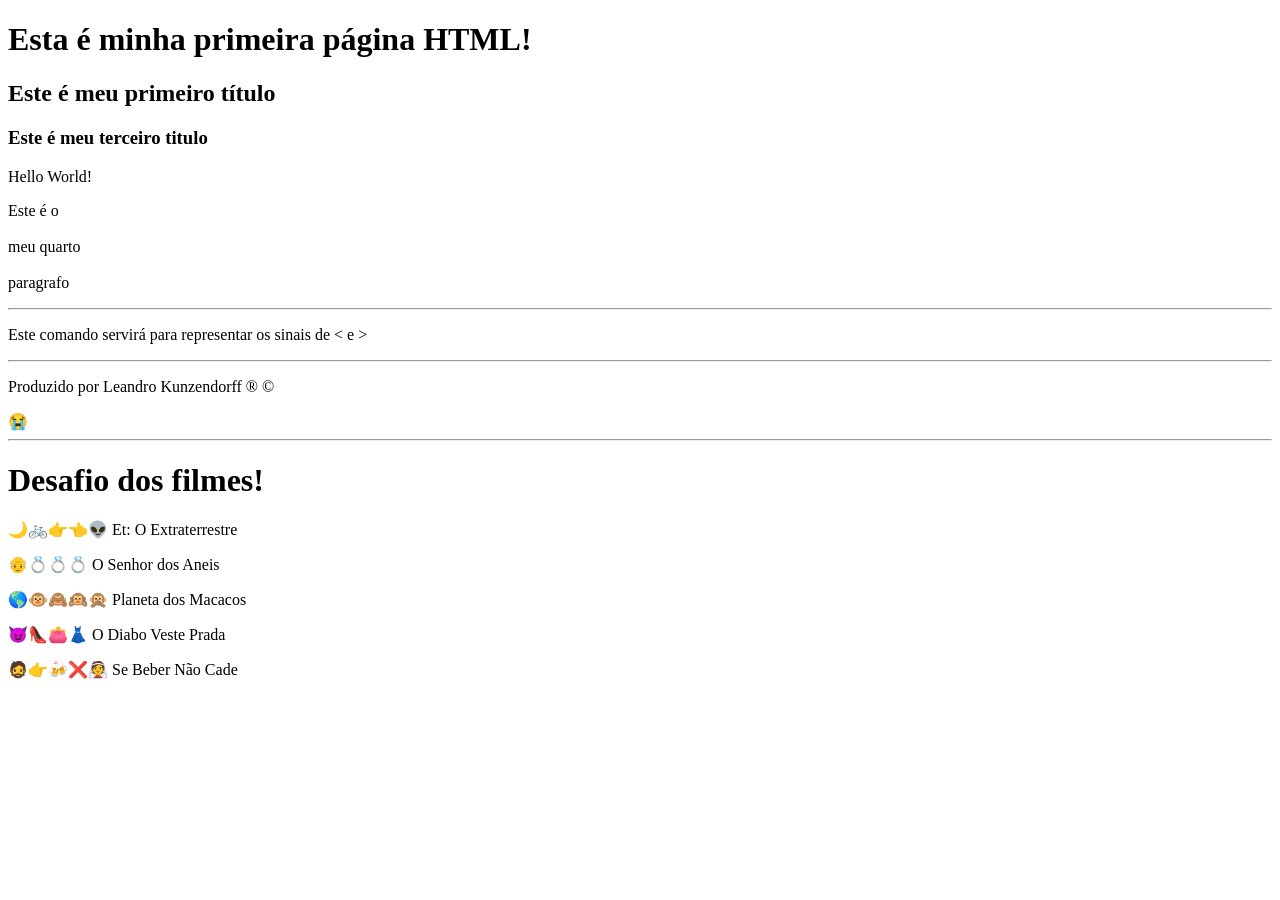
<file: Aula 01 SW/index.html>
<!DOCTYPE html>
<html lang="pt-br">

<head>
    <meta charset="UTF-8">
    <meta name="viewport" content="width=device-width, initial-scale=1.0">
    <title>Aula-01</title>
</head>

<body>
    <h1>Esta é minha primeira página HTML!</h1>
    <h2>Este é meu primeiro título</h2>
    <h3>Este é meu terceiro titulo</h3>
    <p>Hello World!</p>
    <p>Este é o
        <br>
        <br>
        meu quarto
        <br>
        <br>
        paragrafo
        <hr>
    </p>
    <p>Este comando servirá para representar os sinais de &lt; e &gt;</p>
    <hr>
    <p>Produzido por Leandro Kunzendorff &reg; &copy;</p>
    &#x1F62D;
    <hr>
    <h1>Desafio dos filmes!</h1>
    <p>&#x1F319;&#x1F6B2;&#x1F449;&#x1F448;&#x1F47D; Et: O Extraterrestre</p>
    <p>&#x1F474;&#x1F48D;&#x1F48D;&#x1F48D; O Senhor dos Aneis</p>
    <p>&#x1F30E;&#x1F435;&#x1F648;&#x1F649;&#x1F64A; Planeta dos Macacos
    <p>
    <p>&#x1F608;&#x1F460;&#x1F45B;&#x1F457; O Diabo Veste Prada</p>
    <p>&#x1F9D4;&#x1F449;&#x1F37B;&#x274C;&#x1F470; Se Beber Não Cade</p>
</body>

</html>
</file>
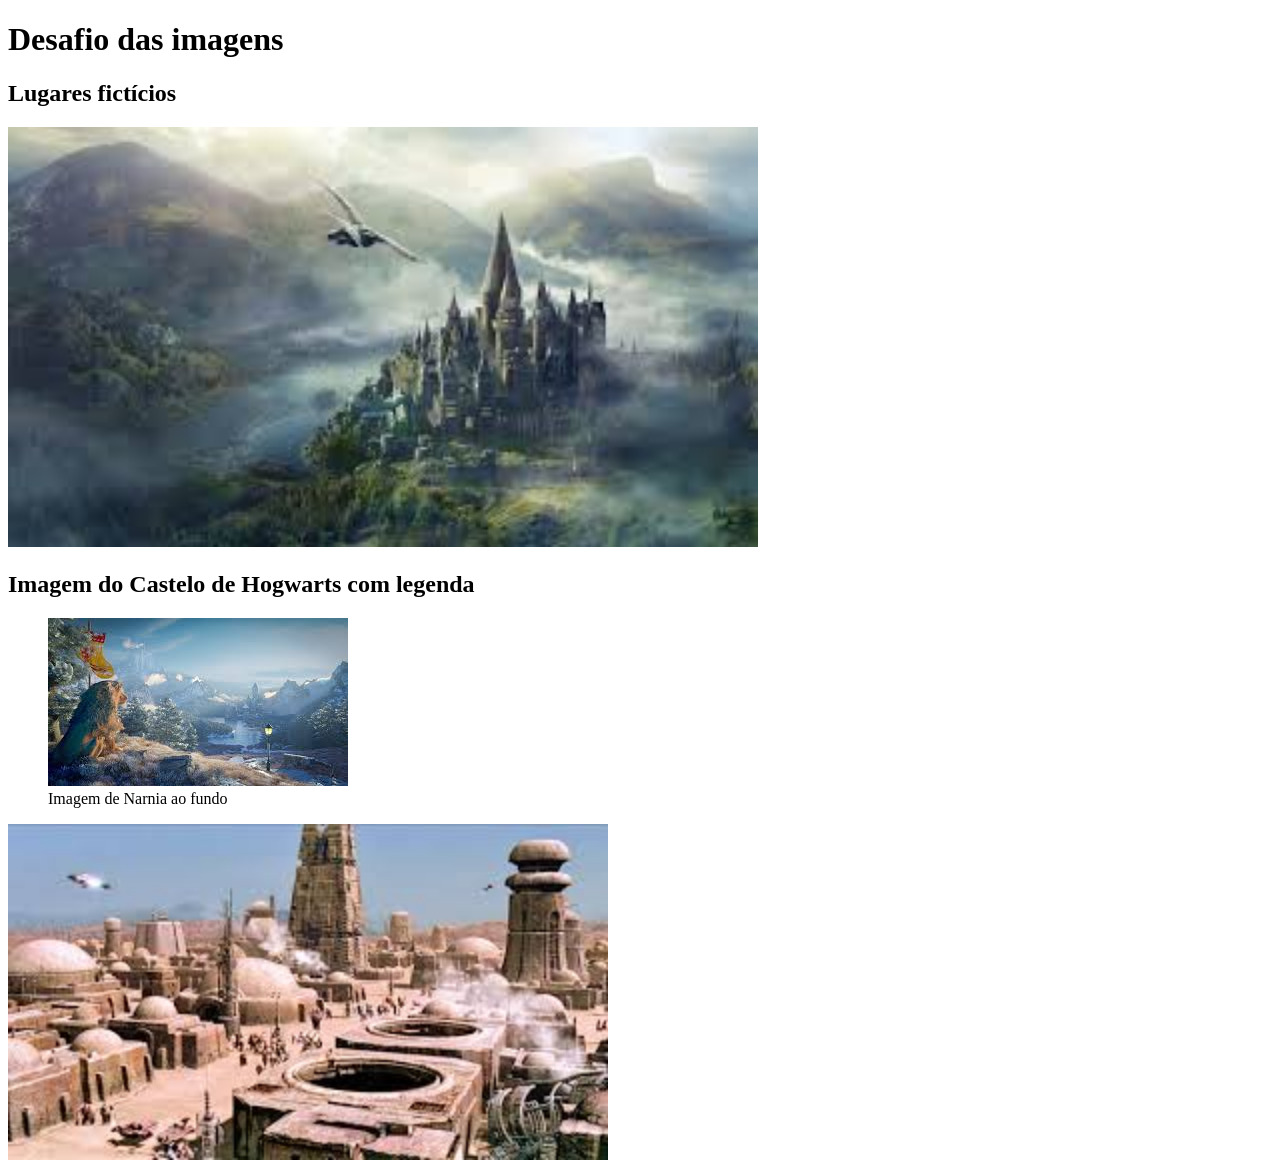
<file: aula 02/index.html>
<!DOCTYPE html>
<html lang="pt-br">

<head>
    <meta charset="UTF-8">
    <meta name="viewport" content="width=device-width, initial-scale=1.0">
    <link icon rel="icon" href="joinha.png" type="image/x-icon">
    <title>Aula 02</title>
</head>

<body>
    <h1>Desafio das imagens</h1>
    <h2>Lugares fictícios</h2>
    <img src="hogwarts.jpg" alt="Imagem do Castelo de Hogwarts" width="750">
    <h2>Imagem do Castelo de Hogwarts com legenda</h2>
    <figure>
        <img src="narnia.jpg" alt="Imagem de Narnia ao fundo">
        <figcaption>Imagem de Narnia ao fundo</figcaption>
    </figure>
    <picture>
        <source srcset="hogwarts.jpg" media="(max-width: 600px)" width="500px">
        <img src="terra natal.jpg" alt="Imagem de Tatooine, terra natal de Anakin Skywalker, The chosen one" width="600px">
    </picture>
   
</body>

</html>
</file>
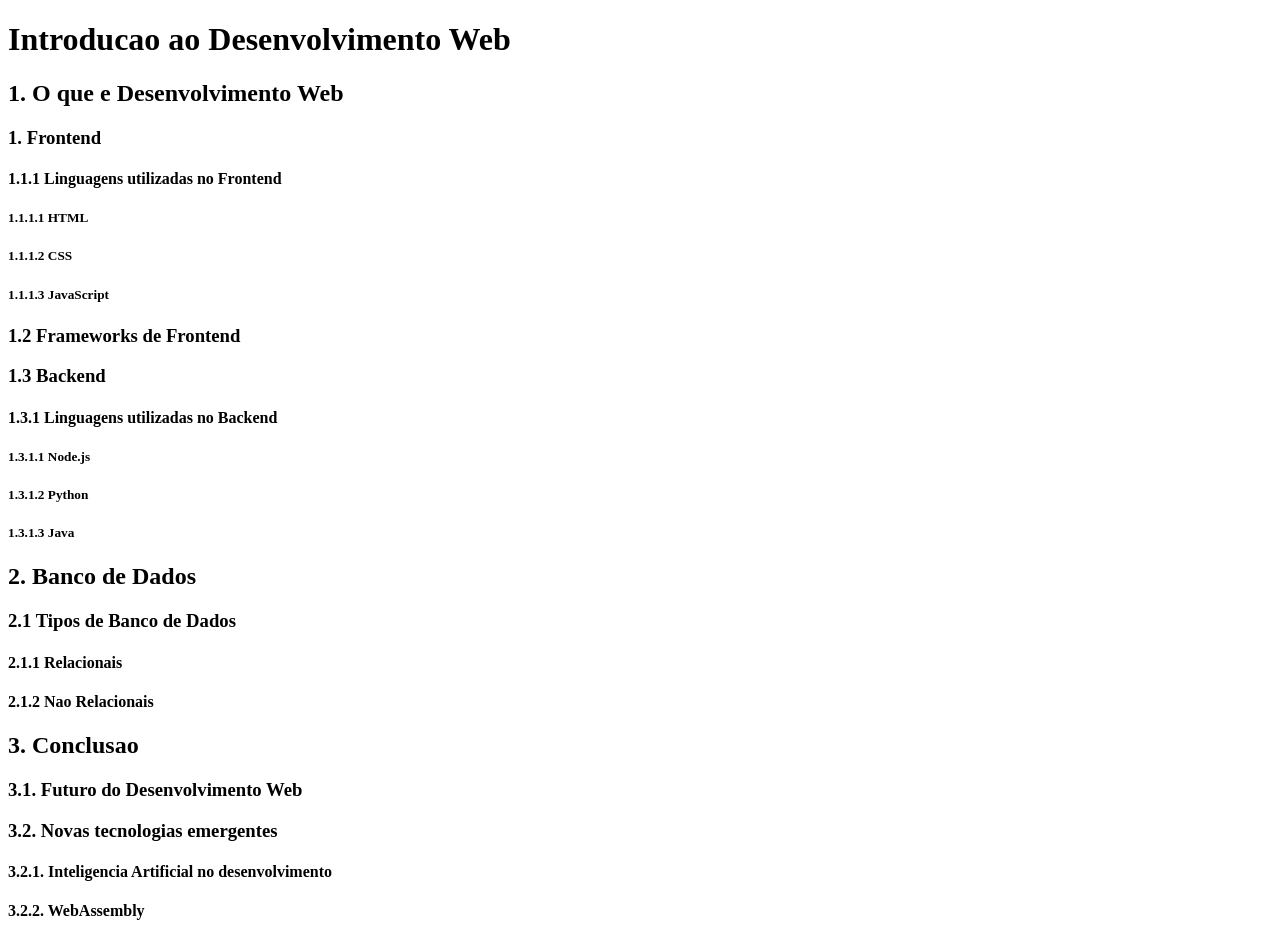
<file: Aula 03/index.html>
<!DOCTYPE html>
<html lang="pt-br">
<head>
    <meta charset="UTF-8">
    <meta name="viewport" content="width=device-width, initial-scale=1.0">
    <title>Document</title>
</head>
<body>
    <h1>Introducao ao Desenvolvimento Web</h1>
        <h2>1. O que e Desenvolvimento Web</h2>
            <h3>1. Frontend</h3>
                <h4>1.1.1 Linguagens utilizadas no Frontend</h4>
                    <h5> 1.1.1.1 HTML</h5>
                    <h5>1.1.1.2 CSS</h5>
                    <h5>1.1.1.3 JavaScript</h5>
            <h3>1.2 Frameworks de Frontend</h3>
            <h3>1.3 Backend</h3>
                <h4>1.3.1 Linguagens utilizadas no Backend</h4>
                    <h5>1.3.1.1 Node.js</h5>
                    <h5>1.3.1.2 Python</h5>
                    <h5>1.3.1.3 Java</h5>
        <h2>2. Banco de Dados</h2>
            <h3>2.1 Tipos de Banco de Dados</h3>
                <h4>2.1.1 Relacionais</h4>
                <h4>2.1.2 Nao Relacionais</h4>
        <h2>3. Conclusao</h2>
            <h3>3.1. Futuro do Desenvolvimento Web</h3>
            <h3>3.2. Novas tecnologias emergentes</h3>
                <h4>3.2.1. Inteligencia Artificial no desenvolvimento</h4>
                <h4>3.2.2. WebAssembly</h4>
            
</body>
</html>
</file>
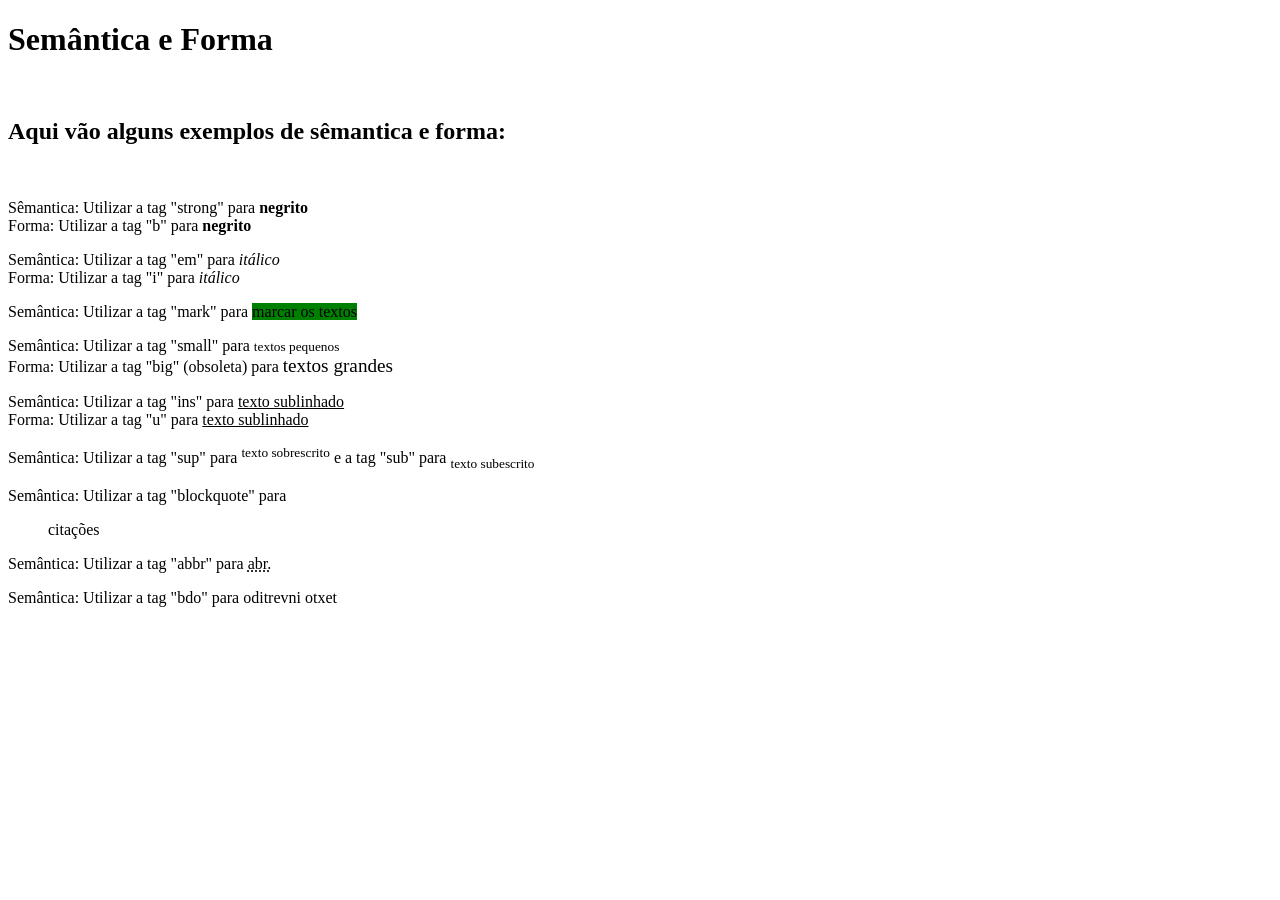
<file: Aula 04/index.html>
<!DOCTYPE html>
<html lang="pt-br">
<head>
    <meta charset="UTF-8">
    <meta name="viewport" content="width=device-width, initial-scale=1.0">
    <title>Document</title>
</head>
<body>
   <h1>Semântica e Forma</h1><br>
    
    <h2>Aqui vão alguns exemplos de sêmantica e forma:</h2><br>

    <p>Sêmantica: Utilizar a tag "strong" para <strong>negrito</strong><br>Forma: Utilizar a tag "b" para <b>negrito</b></p>
    <p>Semântica: Utilizar a tag "em" para <em>itálico</em><br>Forma: Utilizar a tag "i" para <i>itálico</i></p>
    <p>Semântica: Utilizar a tag "mark" para <mark style="background-color: green;">marcar os textos</mark></p>
    <p>Semântica: Utilizar a tag "small" para <small>textos pequenos</small><br>Forma: Utilizar a tag "big" (obsoleta) para <big>textos grandes</big></p>
    <p>Semântica: Utilizar a tag "ins" para <ins>texto sublinhado</ins><br>Forma: Utilizar a tag "u" para <u>texto sublinhado</u></p>
    <p>Semântica: Utilizar a tag "sup" para <sup>texto sobrescrito</sup> e a tag "sub" para <sub>texto subescrito   </sub></p>
    <p>Semântica: Utilizar a tag "blockquote" para <blockquote>citações</blockquote></p>
    <p>Semântica: Utilizar a tag "abbr" para <abbr title="abreviações">abr.</abbr></p>
    <p>Semântica: Utilizar a tag "bdo" para <bdo dir="rtl">texto invertido</bdo></p>
</body>
</html>
</file>
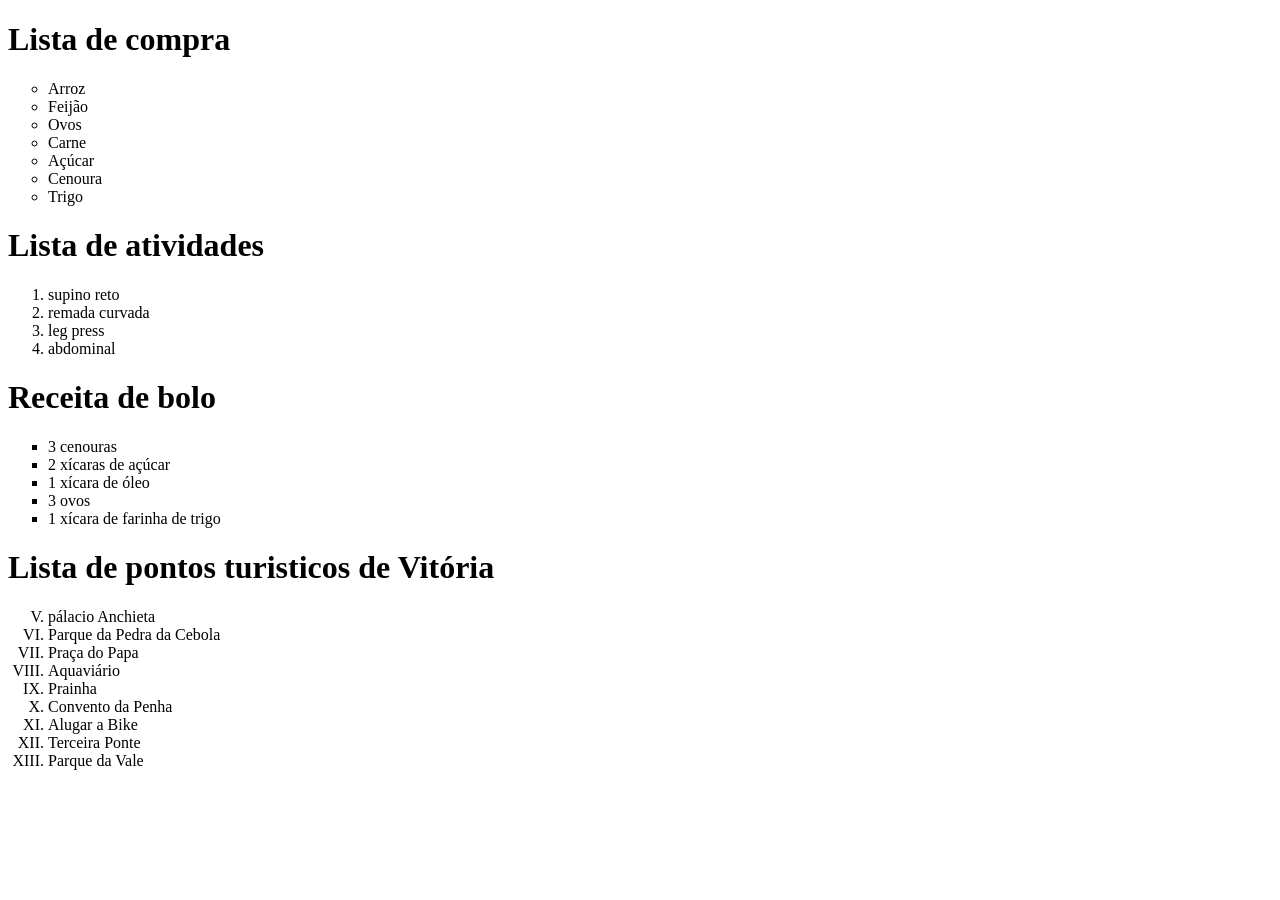
<file: Aula 05/index.html>
<!DOCTYPE html>
<html lang="pt-br">
<head>
    <meta charset="UTF-8">
    <meta name="viewport" content="width=device-width, initial-scale=1.0">
    <title>Document</title>
</head>
<body>
    <h1>Lista de compra</h1>
        <ul type="circle">
            <li>Arroz</li>
            <li>Feijão</li>
            <li>Ovos</li>
            <li>Carne</li>
            <li>Açúcar</li>
            <li>Cenoura</li>
            <li>Trigo</li>
            </ul>
    <h1>Lista de atividades</h1>
        <ol type="1">
            <li>supino reto</li>
            <li>remada curvada</li>
            <li>leg press</li>
            <li>abdominal</li>
        </ol>
    <h1>Receita de bolo</h1>
        <ul type="square">
            <li>3 cenouras</li>
            <li>2 xícaras de açúcar</li>
            <li>1 xícara de óleo</li>
            <li>3 ovos</li>
            <li>1 xícara de farinha de trigo</li>
        </ul>
    <h1>Lista de pontos turisticos de Vitória</h1>
        <ol type="I" start="5">
            <li>pálacio Anchieta</li>
            <li>   Parque da Pedra da Cebola</li>
            <li>Praça do Papa</li>
            <li>Aquaviário</li>
            <li>Prainha</li>
            <li>Convento da Penha</li>
            <li>Alugar a Bike</li>
            <li>Terceira Ponte</li>
            <li>Parque da Vale</li>
        </ol>
</body>
</html>
</file>
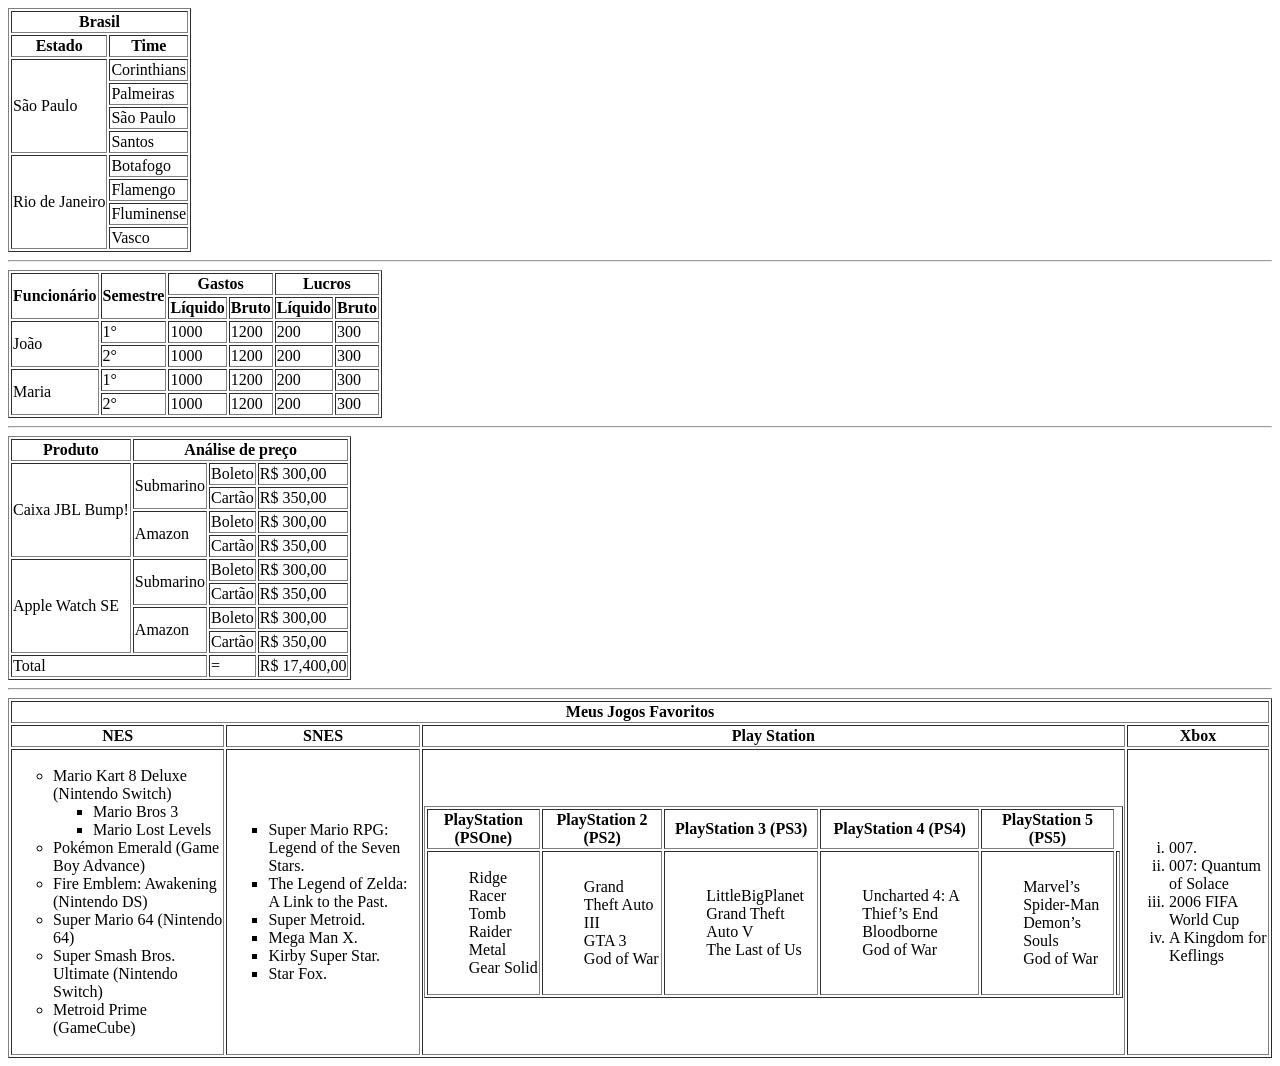
<file: Aula 06/index.html>
<!DOCTYPE html>
<html lang="pt-br">

<head>
    <meta charset="UTF-8">
    <meta name="viewport" content="width=device-width, initial-scale=1.0">
    <title>Aula 06 - Desafio das tabelaas</title>
</head>

<body>
    <table border="1">
        <thead>
            <tr>
                <th colspan="2"> Brasil</th>
            </tr>
            <tr>
                <th>Estado</th>
                <th>Time</th>
            </tr>
        </thead>
        <tbody>
            <tr>
                <td rowspan="4">São Paulo</td>
                <td>Corinthians</td>
            </tr>
            <tr>
                <td>Palmeiras</td>
            </tr>
            <tr>
                <td>São Paulo</td>
            </tr>
            <tr>
                <td>Santos</td>
            </tr>
            <tr>
                <td rowspan="4"> Rio de Janeiro</td>
                <td> Botafogo</td>
            </tr>
            <tr>
                <td>Flamengo</td>
            </tr>
            <tr>
                <td>Fluminense</td>
            </tr>
            <tr>
                <td>Vasco</td>
            </tr>
        </tbody>
    </table>
    <hr>
    <table border="1">
        <thead>
            <tr>
                <th rowspan="2"> Funcionário</th>
                <th rowspan="2">Semestre</th>
                <th colspan="2">Gastos</th>
                <th colspan="2">Lucros</th>
            </tr>
            <tr>
                <th>Líquido</th>
                <th>Bruto</th>
                <th>Líquido</th>
                <th>Bruto</th>
            </tr>
        </thead>
        <tbody>
            <tr>
                <td rowspan="2">João</td>
                <td>1°</td>
                <td>1000</td>
                <td>1200</td>
                <td>200</td>
                <td>300</td>
            </tr>
            <tr>
                <td>2°</td>
                <td>1000</td>
                <td>1200</td>
                <td>200</td>
                <td>300</td>
            </tr>
            <tr>
                <td rowspan="2">Maria</td>
                <td>1°</td>
                <td>1000</td>
                <td>1200</td>
                <td>200</td>
                <td>300</td>
            </tr>
            <tr>
                <td>2°</td>
                <td>1000</td>
                <td>1200</td>
                <td>200</td>
                <td>300</td>
            </tr>
        </tbody>
    </table>
    <hr>
    <table border="1">
        <thead>
            <tr>
                <th> Produto</th>
                <th colspan="3"> Análise de preço</th>
            </tr>
        </thead>
        <tbody>
            <tr>
                <td rowspan="4">Caixa JBL Bump!</td>
                <td rowspan="2">Submarino</td>
                <td>Boleto</td>
                <td>R$ 300,00</td>
            </tr>

            <tr>
                <td>Cartão</td>
                <td>R$ 350,00</td>
            </tr>
            <tr>
                <td rowspan="2">Amazon</td>
                <td>Boleto</td>
                <td>R$ 300,00</td>
            </tr>
            <tr>
                <td>Cartão</td>
                <td>R$ 350,00</td>
            </tr>
            <tr>
                <td rowspan="4">Apple Watch SE</td>
                <td rowspan="2">Submarino</td>
                <td>Boleto</td>
                <td>R$ 300,00</td>
            </tr>

            <tr>
                <td>Cartão</td>
                <td>R$ 350,00</td>
            </tr>
            <tr>
                <td rowspan="2">Amazon</td>
                <td>Boleto</td>
                <td>R$ 300,00</td>
            </tr>
            <tr>
                <td>Cartão</td>
                <td>R$ 350,00</td>
            </tr>
        </tbody>
        <tfoot>
            <tr>
                <td colspan="2">Total</td>
                <td>=</td>
                <td>R$ 17,400,00</td>
            </tr>
        </tfoot>
    </table>
    <hr>
    <table border="1">
        <thead>
            <tr>
                <th colspan="4">Meus Jogos Favoritos</th>
            </tr>
            <tr>
                <th>NES</th>
                <th>SNES</th>
                <th>Play Station</th>
                <th>Xbox</th>
            </tr>
        </thead>
        <tbody>
            <tr>
                <td>
                    <ul type="circle">
                        <li>Mario Kart 8 Deluxe (Nintendo Switch)</li>
                        <ul type="square">
                            <li>Mario Bros 3</li>
                            <li>Mario Lost Levels</li>
                        </ul>
                        <li>Pokémon Emerald (Game Boy Advance)</li>
                        <li>Fire Emblem: Awakening (Nintendo DS)</li>
                        <li>Super Mario 64 (Nintendo 64)</li>
                        <li>Super Smash Bros. Ultimate (Nintendo Switch)</li>
                        <li>Metroid Prime (GameCube)</li>
                    </ul>
                </td>
                <td>
                    <ul type="square">
                        <li>Super Mario RPG: Legend of the Seven Stars.</li>
                        <li>The Legend of Zelda: A Link to the Past.</li>
                        <li>Super Metroid.</li>
                        <li>Mega Man X.</li>
                        <li>Kirby Super Star.</li>
                        <li>Star Fox.</li>
                    </ul>
                </td>
                <td>
                    <table border="1">
                        <thead>
                            <tr>
                                <th>PlayStation (PSOne)</th>
                                <th>PlayStation 2 (PS2)</th>
                                <th>PlayStation 3 (PS3)</th>
                                <th>PlayStation 4 (PS4)</th>
                                <th>PlayStation 5 (PS5)</th>
                            </tr>
                        </thead>
                        <tbody>
                            <td>
                                <ul type="none">
                                    <li>Ridge Racer</li>
                                    <li>Tomb Raider</li>
                                    <li>Metal Gear Solid</li>
                                </ul>
                            </td>
                            <td>
                                <ul type="none">
                                    <li>Grand Theft Auto III</li>
                                    <li>GTA 3</li>
                                    <li>God of War</li>
                                </ul>
                            </td>
                            <td>
                                <ul type="none">
                                    <li>LittleBigPlanet</li>
                                    <li>Grand Theft Auto V</li>
                                    <li>The Last of Us</li>
                                </ul>
                            </td>
                            <td>
                                <ul type="none">
                                    <li>Uncharted 4: A Thief’s End</li>
                                    <li>Bloodborne</li>
                                    <li>God of War</li>
                                </ul>
                            </td>
                            <td>
                                <ul type="none">
                                    <li>Marvel’s Spider-Man</li>
                                    <li>Demon’s Souls</li>
                                    <li>God of War</li>
                                </ul>
                            </td>
                            <td></td>
                        </tbody>
                    </table>
                </td>
                <td>
                    <ol type="i">
                        <li>007.</li>
                        <li>007: Quantum of Solace</li>
                        <li>2006 FIFA World Cup</li>
                        <li>A Kingdom for Keflings</li>
                    </ol>
                </td>
            </tr>
        </tbody>
    </table>
</body>

</html>
</file>
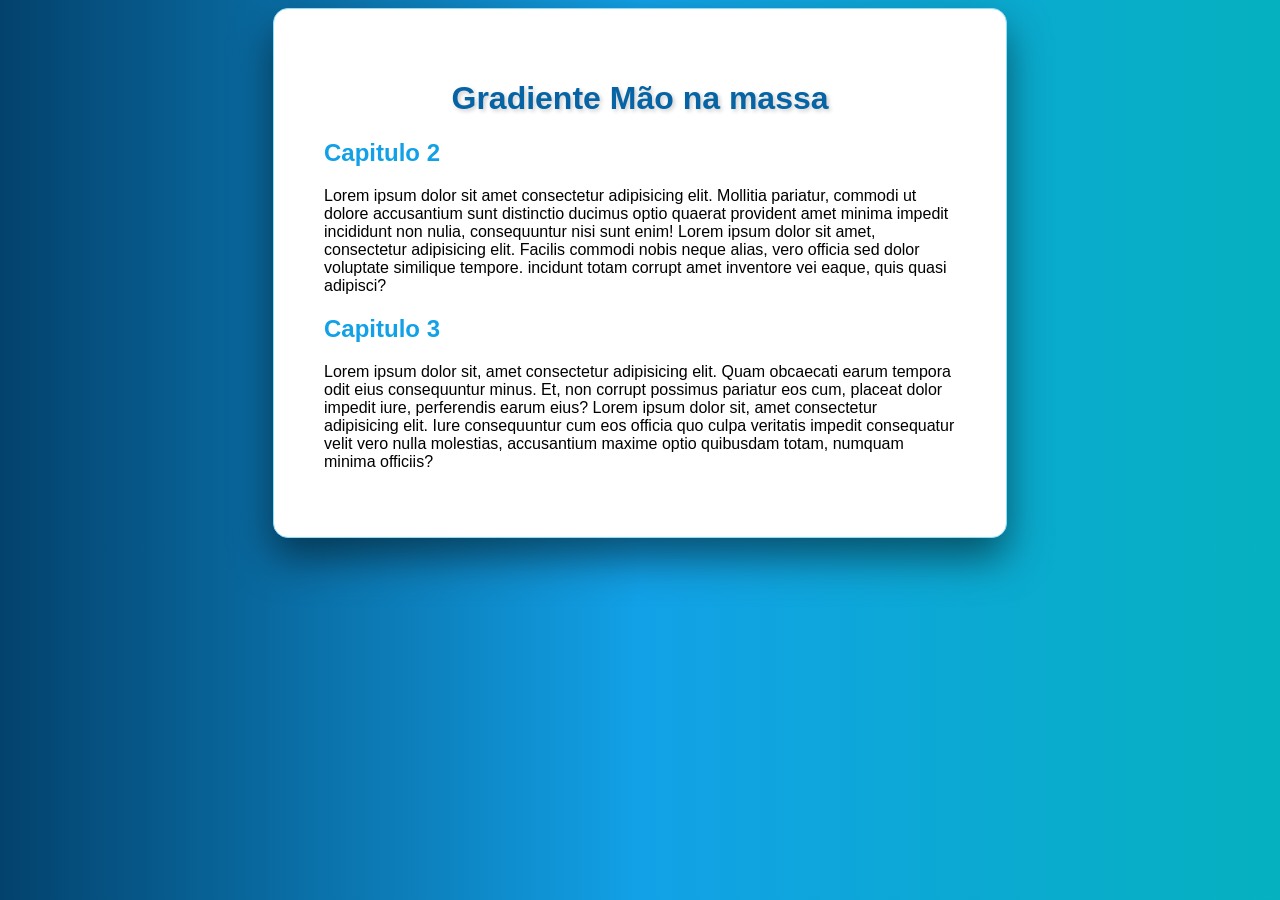
<file: aula 11/index.html>
<!DOCTYPE html>
<html lang="pt-br">

<head>
    <meta charset="UTF-8">
    <meta name="viewport" content="width=device-width, initial-scale=1.0">
    <title>Document</title>
    <link rel="stylesheet" href="css/style.css">
</head>

<body>
    </head>

    <body>
        <div class="container" style="width: 50%; margin: auto; padding: 50px; border-radius: 15px;">
            <h1 style="text-align: center;">Gradiente Mão na massa</h1>
            <h2>Capitulo 2</h2>
            <p>Lorem ipsum dolor sit amet consectetur adipisicing elit. Mollitia pariatur, commodi ut dolore accusantium
                sunt distinctio ducimus optio quaerat provident amet minima impedit incididunt non nulia, consequuntur
                nisi sunt enim! Lorem ipsum dolor sit amet, consectetur adipisicing elit. Facilis commodi nobis neque
                alias, vero officia sed dolor voluptate similique tempore. incidunt totam corrupt amet inventore vei
                eaque, quis quasi adipisci?
            <p>

            <h2>Capitulo 3</h2>
            <p>Lorem ipsum dolor sit, amet consectetur adipisicing elit. Quam obcaecati earum tempora odit eius
                consequuntur minus. Et, non corrupt possimus pariatur eos cum, placeat dolor impedit iure, perferendis
                earum eius? Lorem ipsum dolor sit, amet consectetur adipisicing elit. Iure consequuntur cum eos officia
                quo culpa veritatis impedit consequatur velit vero nulla molestias, accusantium maxime optio quibusdam
                totam, numquam minima officiis?
            <p>
        </div>
    </body>

</html>
</file>
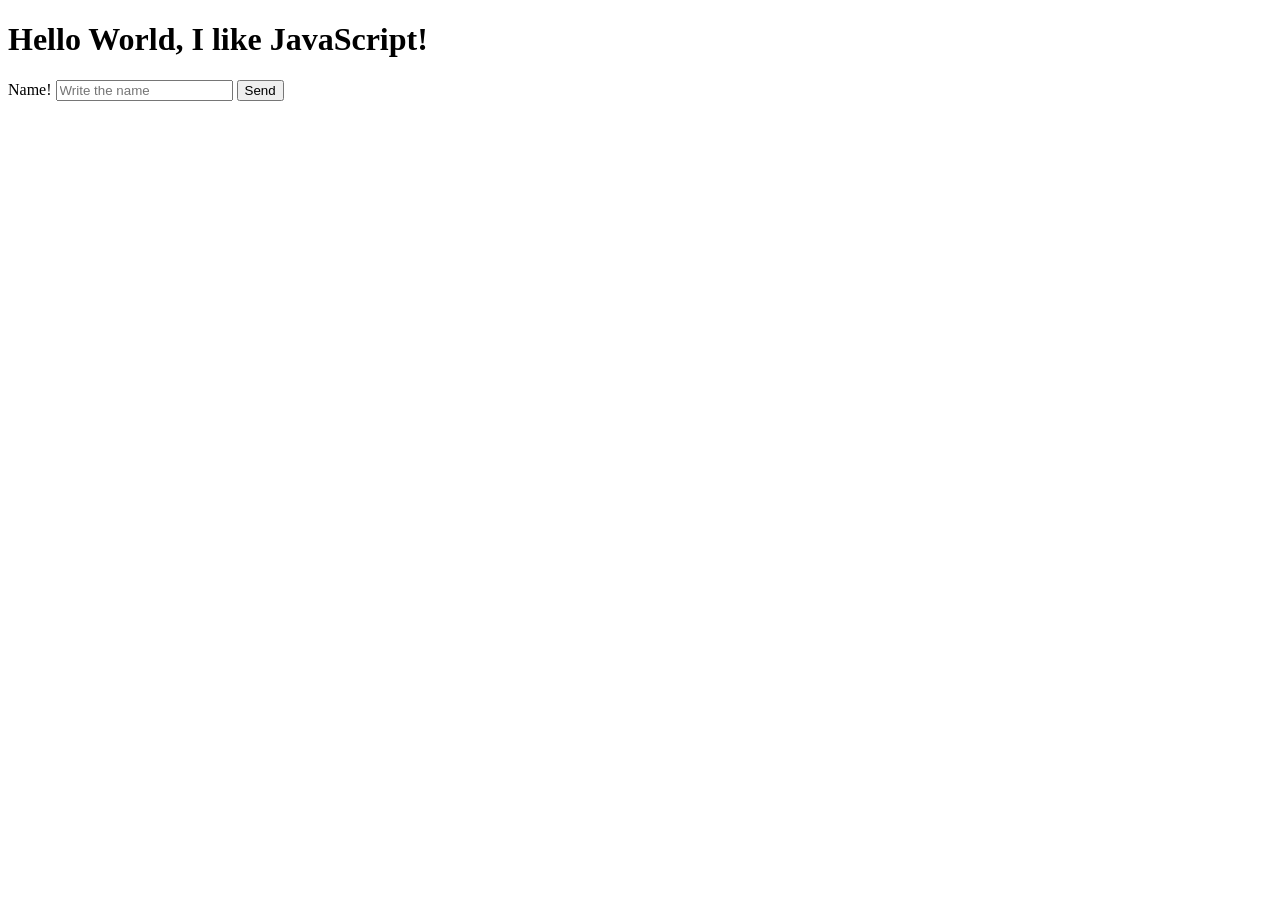
<file: Aula 16/index.html>
<!DOCTYPE html>
<html lang="en">
<head>
    <meta charset="UTF-8">
    <meta name="viewport" content="width=device-width, initial-scale=1.0">
    <title>Document</title>
</head>
<body>
    <h1 id="title">Aula de java script</h1>
    <p id="name"></p>
    <p id="resposta"></p>

    <div id="conteiner">
        <label for="NomeImput">Name!</label>
        <input type="text" id="ImputName" placeholder="Write the name">
        <button onclick="sendName()">Send</button>
    </div>
    <div id="conteinerAnswer"></div>
    
    
    <script src="scrip.js"></script>
</body>
</html>
</file>
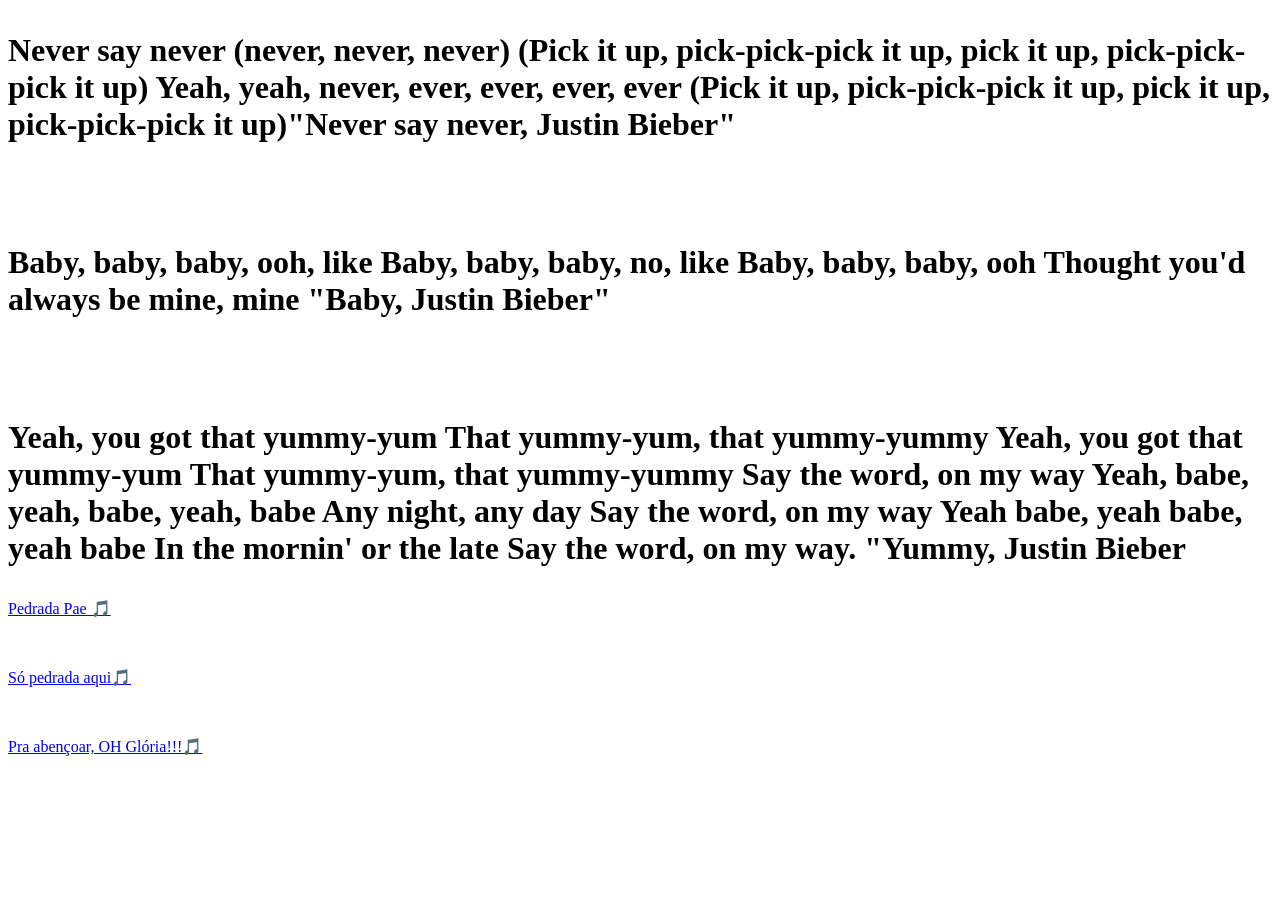
<file: aula13/index.html>
<!DOCTYPE html>
<html lang="pt-br">

<head>
    <meta charset="UTF-8">
    <meta name="viewport" content="width=device-width, initial-scale=1.0">
    <link rel="stylesheet" href="css/style.css">
    <title>Document</title>
</head>

<body>
    <h1 class="never">
        <p>Never say never (never, never, never)
            (Pick it up, pick-pick-pick it up, pick it up, pick-pick-pick it up)
            Yeah, yeah, never, ever, ever, ever, ever
            (Pick it up, pick-pick-pick it up, pick it up, pick-pick-pick it up)"Never say never, Justin Bieber"</p><br>
    </h1>
    <h1 class="baby">
        <p>Baby, baby, baby, ooh, like
            Baby, baby, baby, no, like
            Baby, baby, baby, ooh
            Thought you'd always be mine, mine "Baby, Justin Bieber"</p><br>
        </h1>
    <h1 class="yummy">
        <p>Yeah, you got that yummy-yum
            That yummy-yum, that yummy-yummy
            Yeah, you got that yummy-yum
            That yummy-yum, that yummy-yummy
            Say the word, on my way
            Yeah, babe, yeah, babe, yeah, babe
            Any night, any day
            Say the word, on my way
            Yeah babe, yeah babe, yeah babe
            In the mornin' or the late
            Say the word, on my way. "Yummy, Justin Bieber</p>
        </h1>

    <div><a href="https://open.spotify.com/intl-pt/track/4PTG3Z6ehGkBFwjybzWkR8" target="_blank">
            <p>Pedrada Pae &#127925</p>
        </a><br><a
            href="https://www.youtube.com/watch?v=6Coux33LrJc&list=RD6Coux33LrJc&start_radio=1&pp=ygUFbWMgdnagBwE%3D"
            target="_blank">
            <p>Só pedrada aqui&#127925</p>
        </a><br><a href="https://music.amazon.com.br/playlists/B07WRN19FH" target="_blank">
            <p>Pra abençoar, OH Glória!!!&#127925</p>
        </a></div>

</body>

</html>
</file>
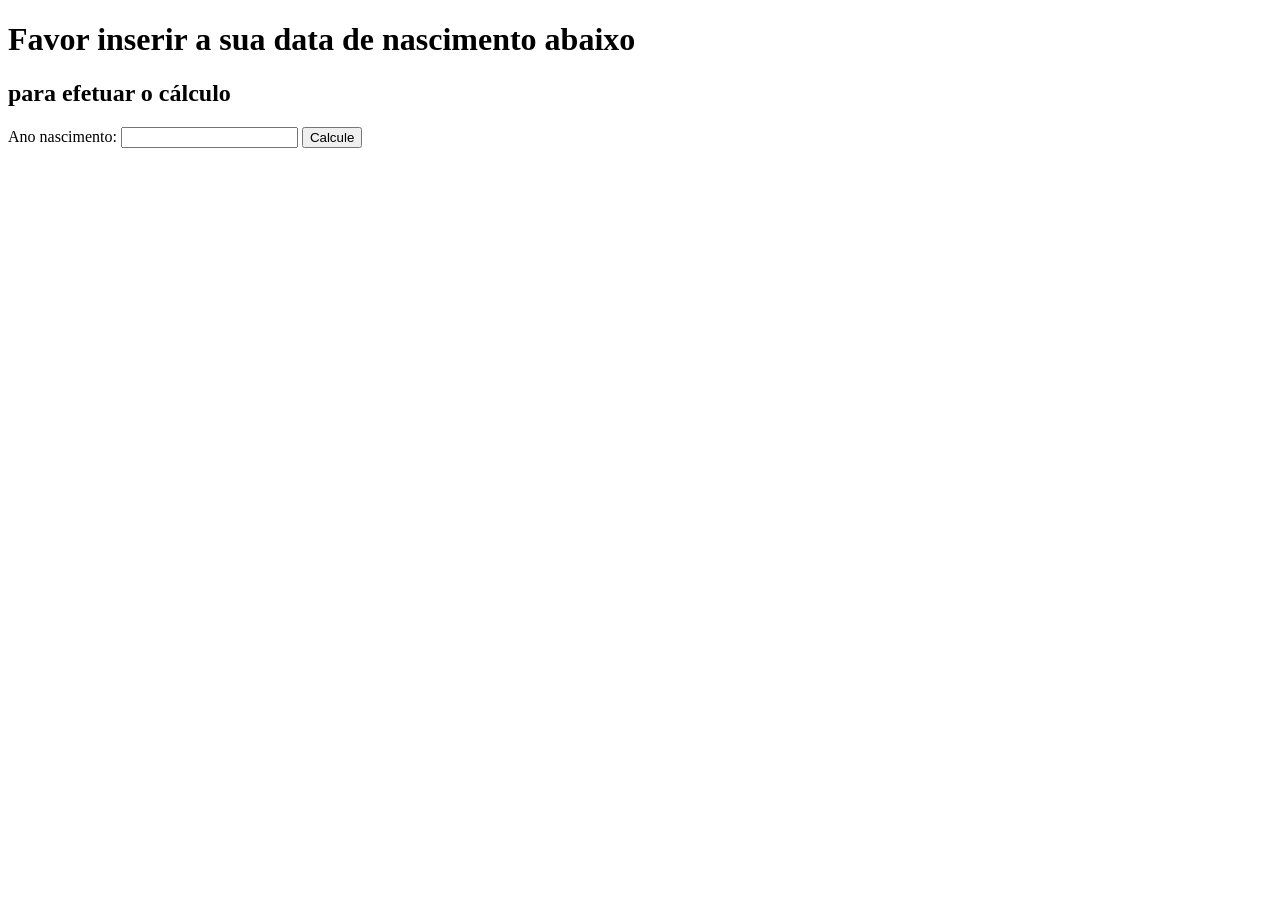
<file: Calculadora/index.html>
<!DOCTYPE html>
<html lang="pt-br">
<head>
    <meta charset="UTF-8">
    <meta name="viewport" content="width=device-width, initial-scale=1.0">
    <title>Aula 17: Calculadora</title>
</head>
<body>
    <h1>Favor inserir a sua data de nascimento abaixo </h1>
    <h2>para efetuar o cálculo</h2>
    <p>Ano nascimento: <input type="number" name="AnoNascimento" id="anoN">
    <button onclick="calcularIdade()" id="fds">Calcule</button></p> 
    <p id="msgresp"></p>

    <script src="code.js"></script>
</body>
</html>
</file>
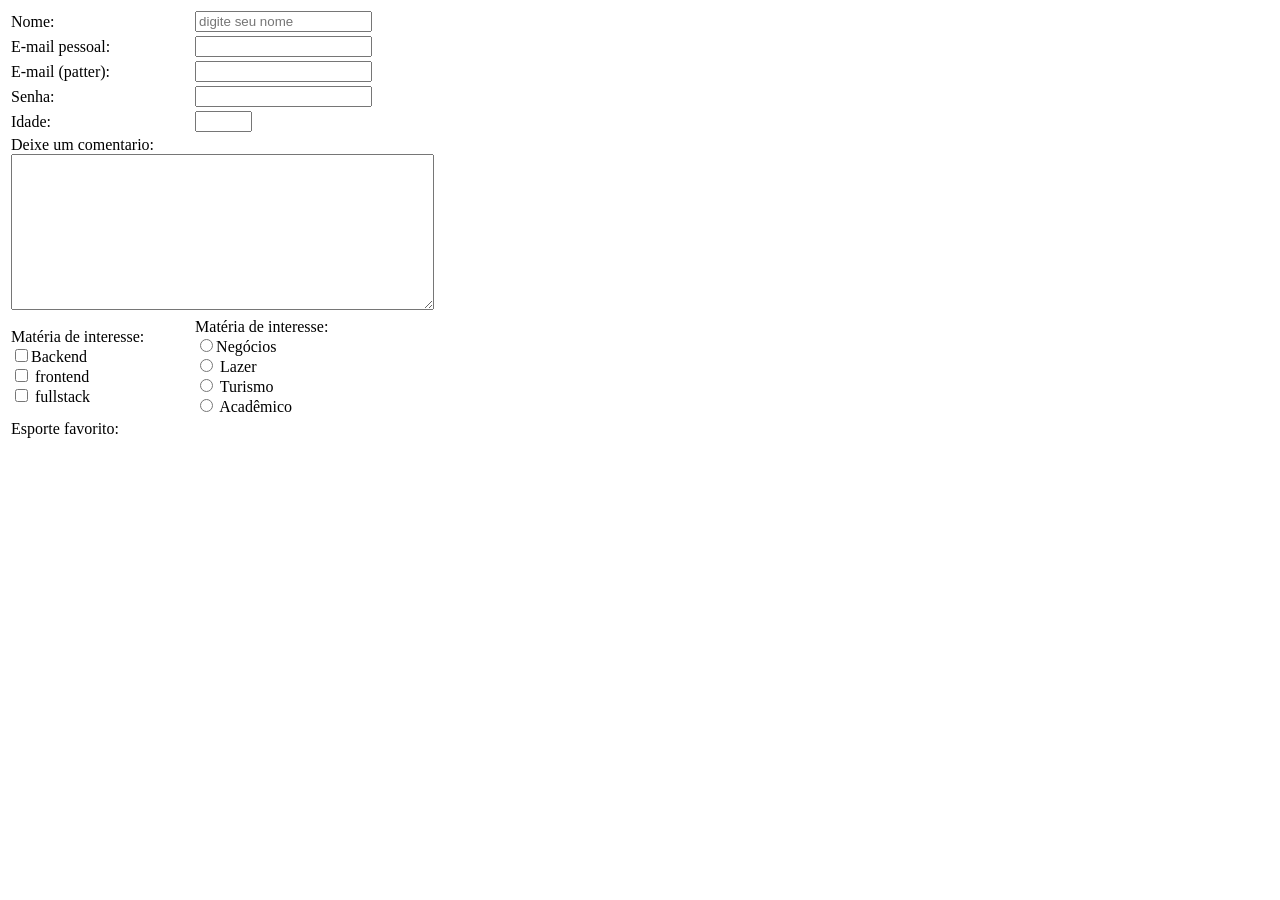
<file: aula 09/inde.html>
<!DOCTYPE html>
<html lang="en">
<head>
    <meta charset="UTF-8">
    <meta name="viewport" content="width=device-width, initial-scale=1.0">
    <title>Document</title>
</head>
<body>
    <table>
        <tr>
            <td><label for="nome">Nome:</label></td>
            <td><input type="text" name="nome" id="nome" size="20" maxlength="30" value=""
                placeholder="digite seu nome" required></td>
        </tr>
        <tr>
            <td><label for="email">E-mail pessoal:</label></td>
            <td><input type="email" id="email" name="email"></td>
        </tr>
        <tr>
            <td><label for="email patter">E-mail (patter):</label></td>
            <td><input type="email" id="email" name="email"></td>
        </tr>
        <tr>
            <td><label for="senha">Senha:</label></td>
            <td><input type="password" id="senha" name="senha"></td>
        </tr>
        <tr>
            <td><label for="idade">Idade:</label></td>
            <td><input type="text" name="idade" id="idade" size="5" maxlength="10" value="" required></td>
        </tr>
        <tr>
            <td colspan="2"><label for="deixe um comentario">Deixe um comentario:</label><br><textarea name="comentario" cols="50" rows="10" ></textarea></td>
        </tr>
        <tr>
            <td>
                <label for="materia">Matéria de interesse:</label><br>
                <input type="checkbox" name="backend" value="backend">Backend <br>
                <input type="checkbox" name="frontend" value="frontend"> frontend <br>
                <input type="checkbox" name="fullstack" value="fullstack"> fullstack
            </td>
             <td>
                <label for="materia">Matéria de interesse:</label><br>
                <input type="radio" name="negocios" value="negocios">Negócios<br>
                <input type="radio" name="lazer" value="lazer"> Lazer <br>
                <input type="radio" name="turismo" value="turismo"> Turismo <br>
                <input type="radio" name="academico" value="academico"> Acadêmico
            </td>
        </tr>
        <tr>
            <td>
                <label for="">Esporte favorito:</label>
            </td>
        </tr>
    </table>
</body>
</html>
</file>
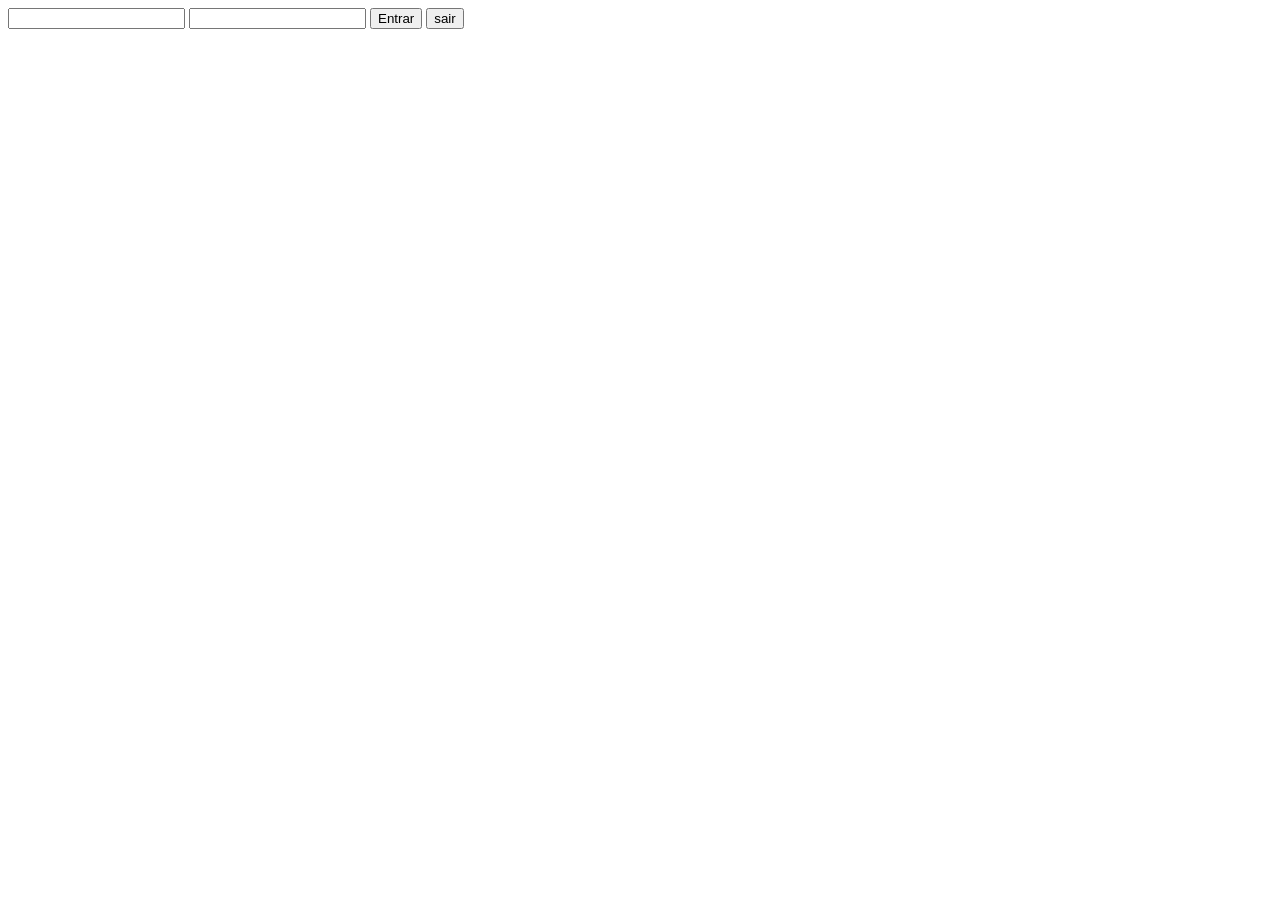
<file: tela de login/login.html>
<!DOCTYPE html>
<html lang="en">

<head>
    <meta charset="UTF-8">
    <meta name="viewport" content="width=device-width, initial-scale=1.0">
    <title>login</title>
</head>

<body>
    <div>
        <label for="login"></label>
        <input id="login" type="text">
        <label for="senha"></label>
        <input id="senha" type="text">
        <button onclick="logar()">Entrar</button>
        <button>sair</button>
    </div>
    <script src="code.js"></script>
</body>

</html>
</file>
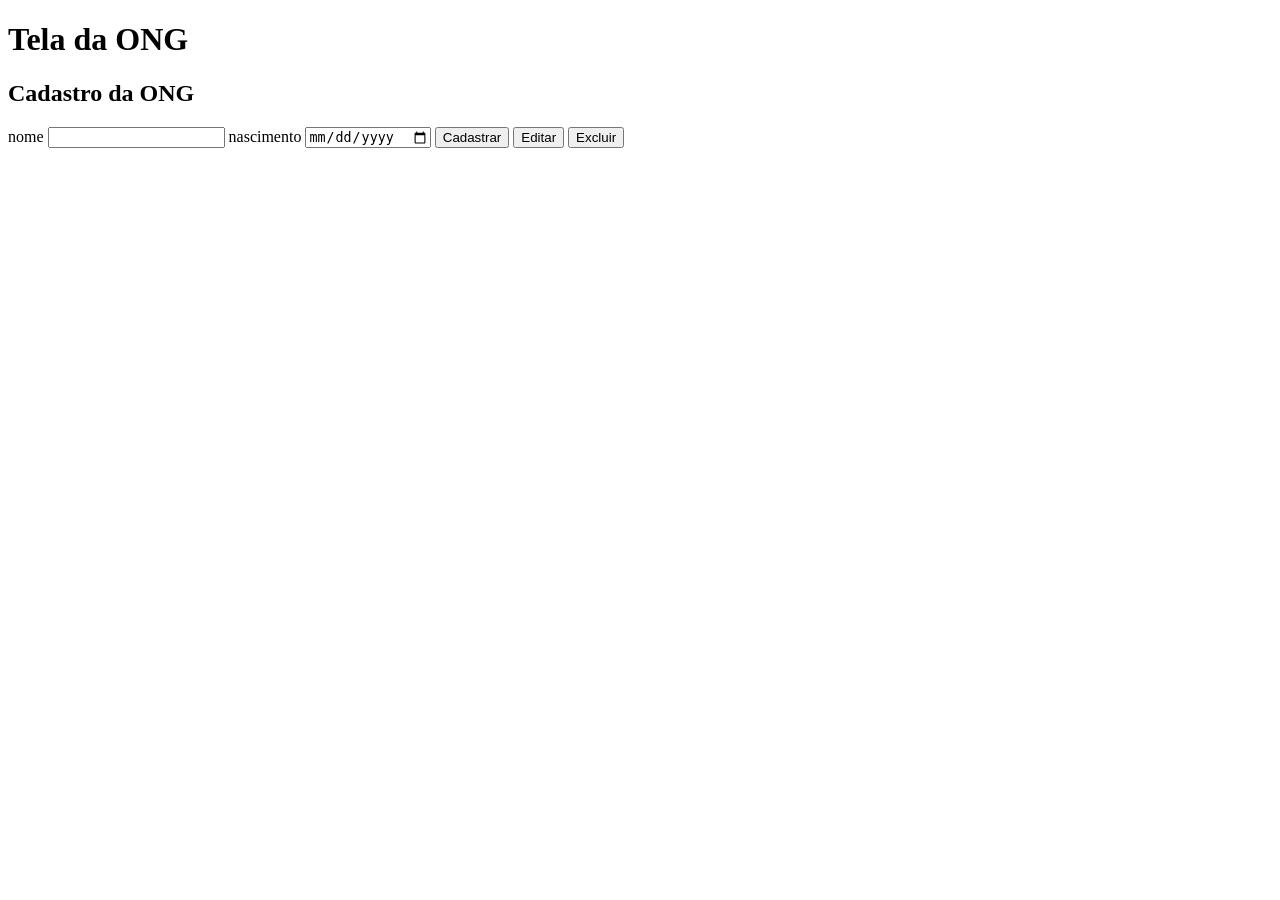
<file: tela de login/ong.html>
<!DOCTYPE html>
<html lang="en">

<head>
    <meta charset="UTF-8">
    <meta name="viewport" content="width=device-width, initial-scale=1.0">
    <title>ong</title>
</head>

<body>
    <h1>Tela da ONG</h1>
    <div class="form">
        <h2>Cadastro da ONG</h2>
        <label for="nome">nome</label>
        <input id="nome" type="text" maxlength="60">
        <label for="nasc">nascimento</label>
        <input type="date">
        <button>Cadastrar</button>
        <button>Editar</button>
        <button>Excluir</button>

    </div>
</body>

</html>
</file>
<file: aula 11/css/style.css>
body{
    background-color: #ffffff;
    font-family: Arial,Helvetica,sans-serif;
    background-image: linear-gradient(to right,#03426d, #12A1E7, #05B1BF);
}

div.container {
    background-color: #FFFFFF;
    padding: 50px;
    border-radius: 15px;
    box-shadow: 0 20px 40px rgba(1, 1, 1, 0.5);
    border: 1px solid #8EDEF7;
}

h1 {
    color: #0664A4;
    text-shadow: 2px 2px 4px rgba(0, 0, 0, 0.2);
}

h2 {
    color: #12A1E7;
}
</file>
<file: aula13/css/style.css>
.never {
    &:hover>p {
        color: blueviolet;
    }

}

.baby {
    &:active>p {
        color: midnightblue;
    }

}

.yummy {
    .container {
  position: relative;
}

.elemento-escondido {
  opacity: 0;
  transition: opacity 0.3s ease; /* Transição suave */
}

.container:hover .elemento-escondido {
  opacity: 1; /* Aparece ao passar o mouse */
}
}
</file>
